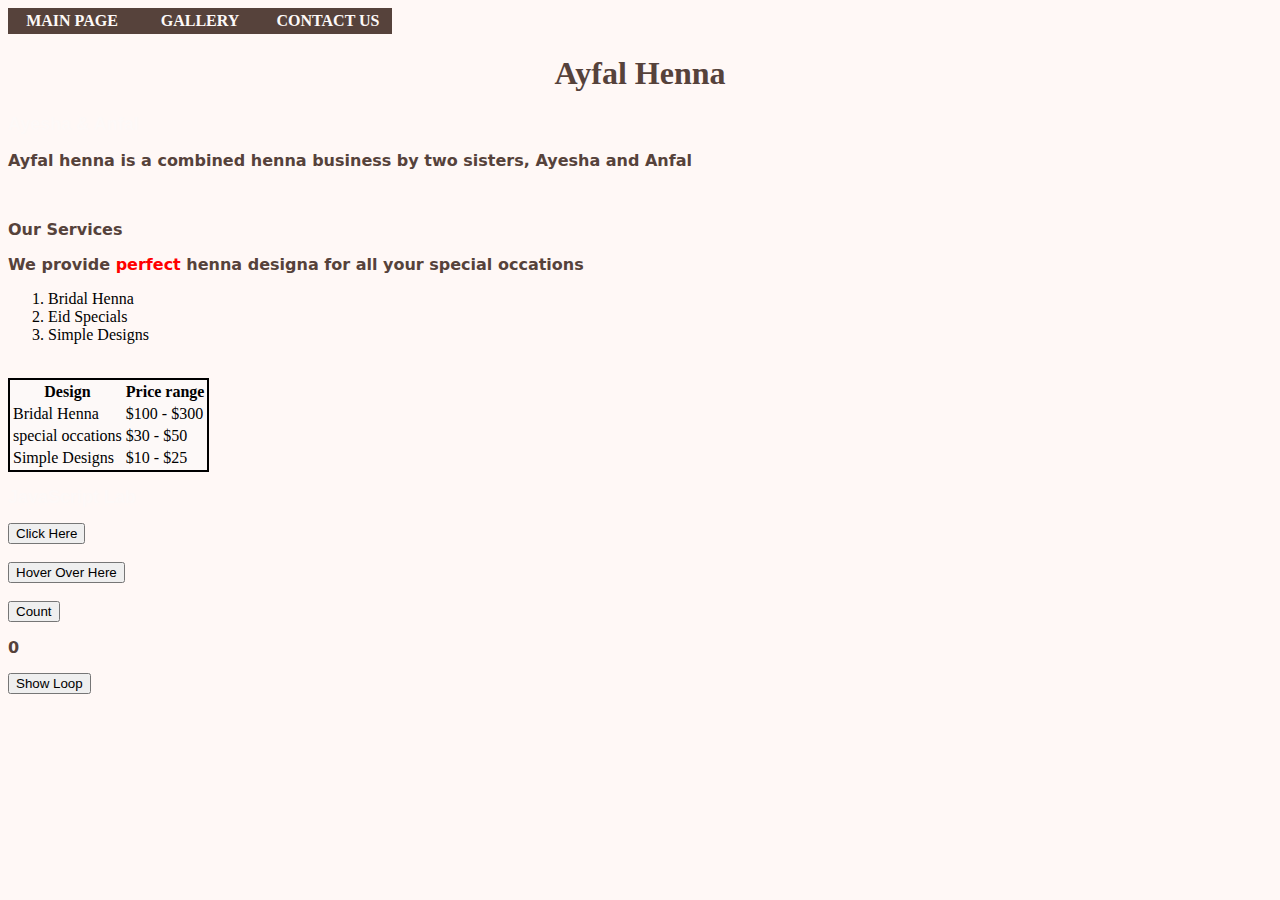
<file: index.html>
<!DOCTYPE html>
<html>
    <head>
        <link href="styles.css" rel="stylesheet" />
        <title>Ayfal Henna</title>
    </head>
    
    <body>
        <!--Adding the nav bar-->
        <nav class="navbar">
            <ul>
                <li><a href="Main.html" target="_blank"> Main Page</a></li>
                <li><a href="Gallery.html" target="_blank"> Gallery </a></li>
                <li><a href="Contact.html" target="_blank"> Contact Us </a></li>
            </ul>
            </nav>
            <!--The main header-->
            <h1 id="main-header">Ayfal Henna</h1>
            <!--Adding the artist names underneath the main header-->
            <h2 .headers >Ayesha & Anfal </h2>
            <p> Ayfal henna is a combined henna business by two sisters, Ayesha and Anfal</p>
            <br>
            <div>
                <p>Our Services</p>
            <p>We provide <span style="color: red;">perfect</span> henna designa for all your special occations</p>
            </div>
            <!--Creating an ordered list for the services provided-->
            <ol type="1" start="1">
                <li>Bridal Henna</li>
                <br>
                <li>Eid Specials</li>
                <br>
                <li>Simple Designs</li>
            </ol> 
            <br>
            <br>
            <!--Creating a table with each design and their price range-->
            <table style="background-color:#FDF9F8 ;border: 2px; border-style: solid;">
                <th>
                    Design
                </th>
                <th>
                    Price range
                </th>
                <tr>
                    <td>Bridal Henna</td>
                    <td>$100 - $300 </td>
                </tr>
                <tr>
                    <td>special occations</td>
                    <td>$30 - $50</td>
                </tr>
                <tr>
                    <td>Simple Designs</td>
                    <td>$10 - $25 </td>
                </tr>

            </table>
      <section id="js-lab">
        <h2>JavaScript Lab</h2>
        <button id="alertMe">Click Here</button>
        <br>
        <br>
        <button id="hoverButton">Hover Over Here</button>
        <br>
        <br>
        <button id="buttonCounter">Count</button>
        <p id="counter">0</p>
        
        <button id="loopButton">Show Loop</button>
        <div id="loopContainer"></div>
      </section> 

       
<script defer src="script.js"></script>
    </body>
</html>
</file>
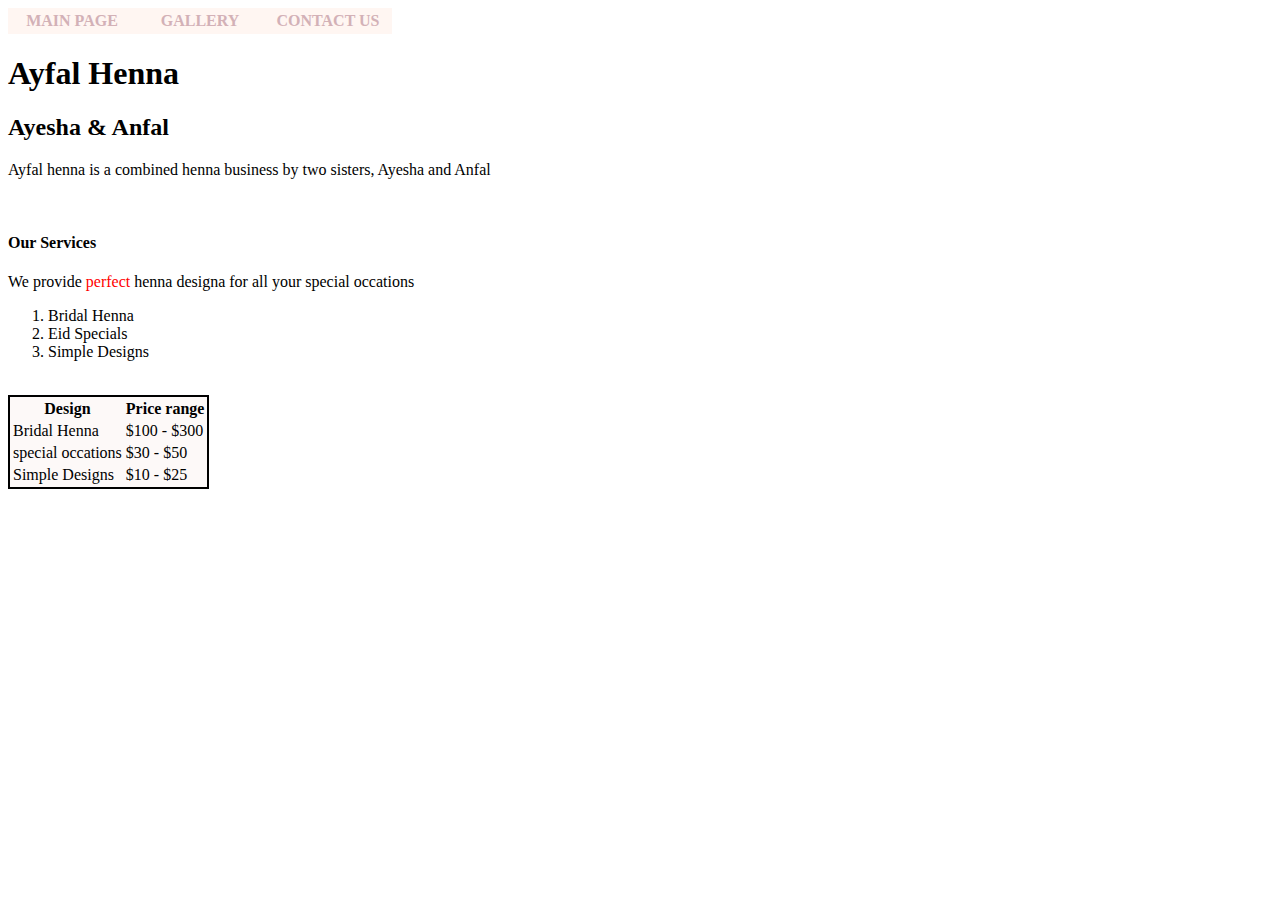
<file: Lab1/index.html>
<!DOCTYPE html>
<html>
    <head>
        <title>Ayfal Henna</title>
        <style type="text/css">
            ul{
                list-style-type: none;
                margin: 0;
                padding: 0;
                overflow: hidden;
            }
            a:link, a:visited{
                display: block;
                font-weight: bold;
                color: #D3B1B7;
                background-color: #FFF6F2;
                width: 120px;
                text-align: center;
                
                padding: 4px;
                text-transform: uppercase;
                text-decoration: none;

            }
            a:hover, a:active{
                background-color: #FDF9F8;
            }
            li{
                float: left;
            }
        </style>
    </head>

    <body>
        <!--Adding the nav bar-->
            <ul>
                <li><a href="Main.html" target="_blank"> Main Page</a></li>
                <li><a href="Gallery.html" target="_blank"> Gallery </a></li>
                <li><a href="Contact.html" target="_blank"> Contact Us </a></li>

            </ul>
            <!--The main header-->
            <h1>Ayfal Henna</h1>
            <!--Adding the artist names underneath the main header-->
            <h2>Ayesha & Anfal </h2>
            <p> Ayfal henna is a combined henna business by two sisters, Ayesha and Anfal</p>
            <br>
            <div>
            <h4>Our Services</h4>
            <p>We provide <span style="color: red;">perfect</span> henna designa for all your special occations</p>
            </div>
            <!--Creating an ordered list for the services provided-->
            <ol type="1" start="1">
                <li>Bridal Henna</li>
                <br>
                <li>Eid Specials</li>
                <br>
                <li>Simple Designs</li>
            </ol> 
            <br>
            <br>
            <!--Creating a table with each design and their price range-->
            <table style="background-color:#FDF9F8 ;border: 2px; border-style: solid;">
                <th>
                    Design
                </th>
                <th>
                    Price range
                </th>
                <tr>
                    <td>Bridal Henna</td>
                    <td>$100 - $300 </td>
                </tr>
                <tr>
                    <td>special occations</td>
                    <td>$30 - $50</td>
                </tr>
                <tr>
                    <td>Simple Designs</td>
                    <td>$10 - $25 </td>
                </tr>

            </table>
       

       

    </body>
</html>
</file>
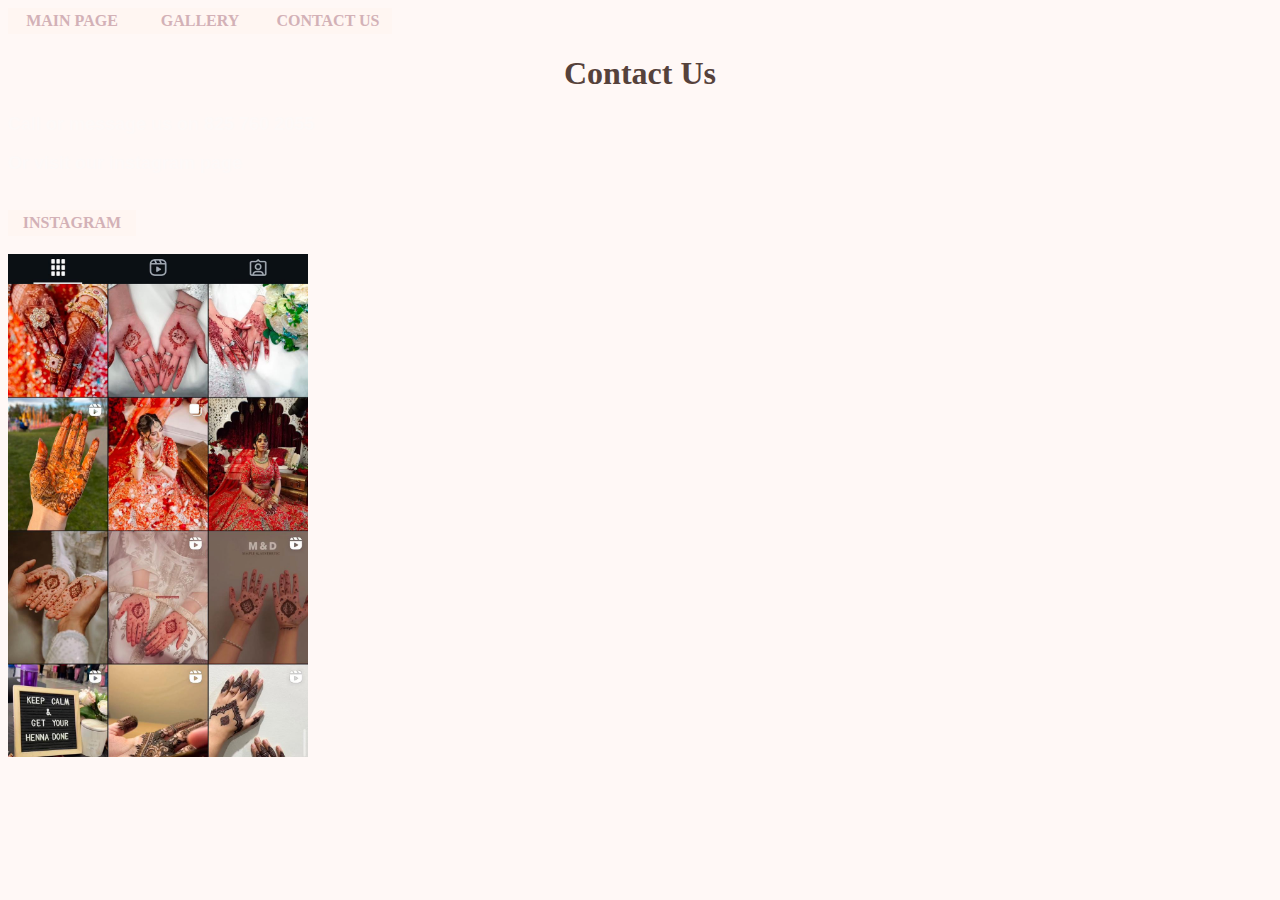
<file: Contact.html>
<!DOCTYPE html>
<html>
    <head>
        <link href="styles.css" rel="stylesheet" />
        <title>Contact</title>
    </head>
    <style type="text/css">
        ul{
            list-style-type: none;
            margin: 0;
            padding: 0;
            overflow: hidden;
        }
        a:link, a:visited{
            display: block;
            font-weight: bold;
            color: #D3B1B7;
            background-color: #FFF6F2;
            width: 120px;
            text-align: center;
            padding: 4px;
            text-transform: uppercase;
            text-decoration: none;

        }
        a:hover, a:active{
            background-color: #FDF9F8;
        }
        li{
            float: left;
        }
    </style>
    <body>
        <!--Adding the nav bar-->
        <ul>
            <li><a href="Main.html" target="_blank"> Main Page</a></li>
            <li><a href="Gallery.html" target="_blank"> Gallery </a></li>
            <li><a href="Contact.html" target="_blank"> Contact Us </a></li>
        </ul>
        <h1>Contact Us </h1>
        <h2>Call or message us on 825 760 2055</h2>
        <h3>Or visit our instagram page</h3>
        <br>
        <a href="https://www.instagram.com/ayfalhenna/" target="_blank">Instagram</a>
        <br>
        <img width="300" 
        src="henna pic 2.jpg">

    </body>
</html>
</file>
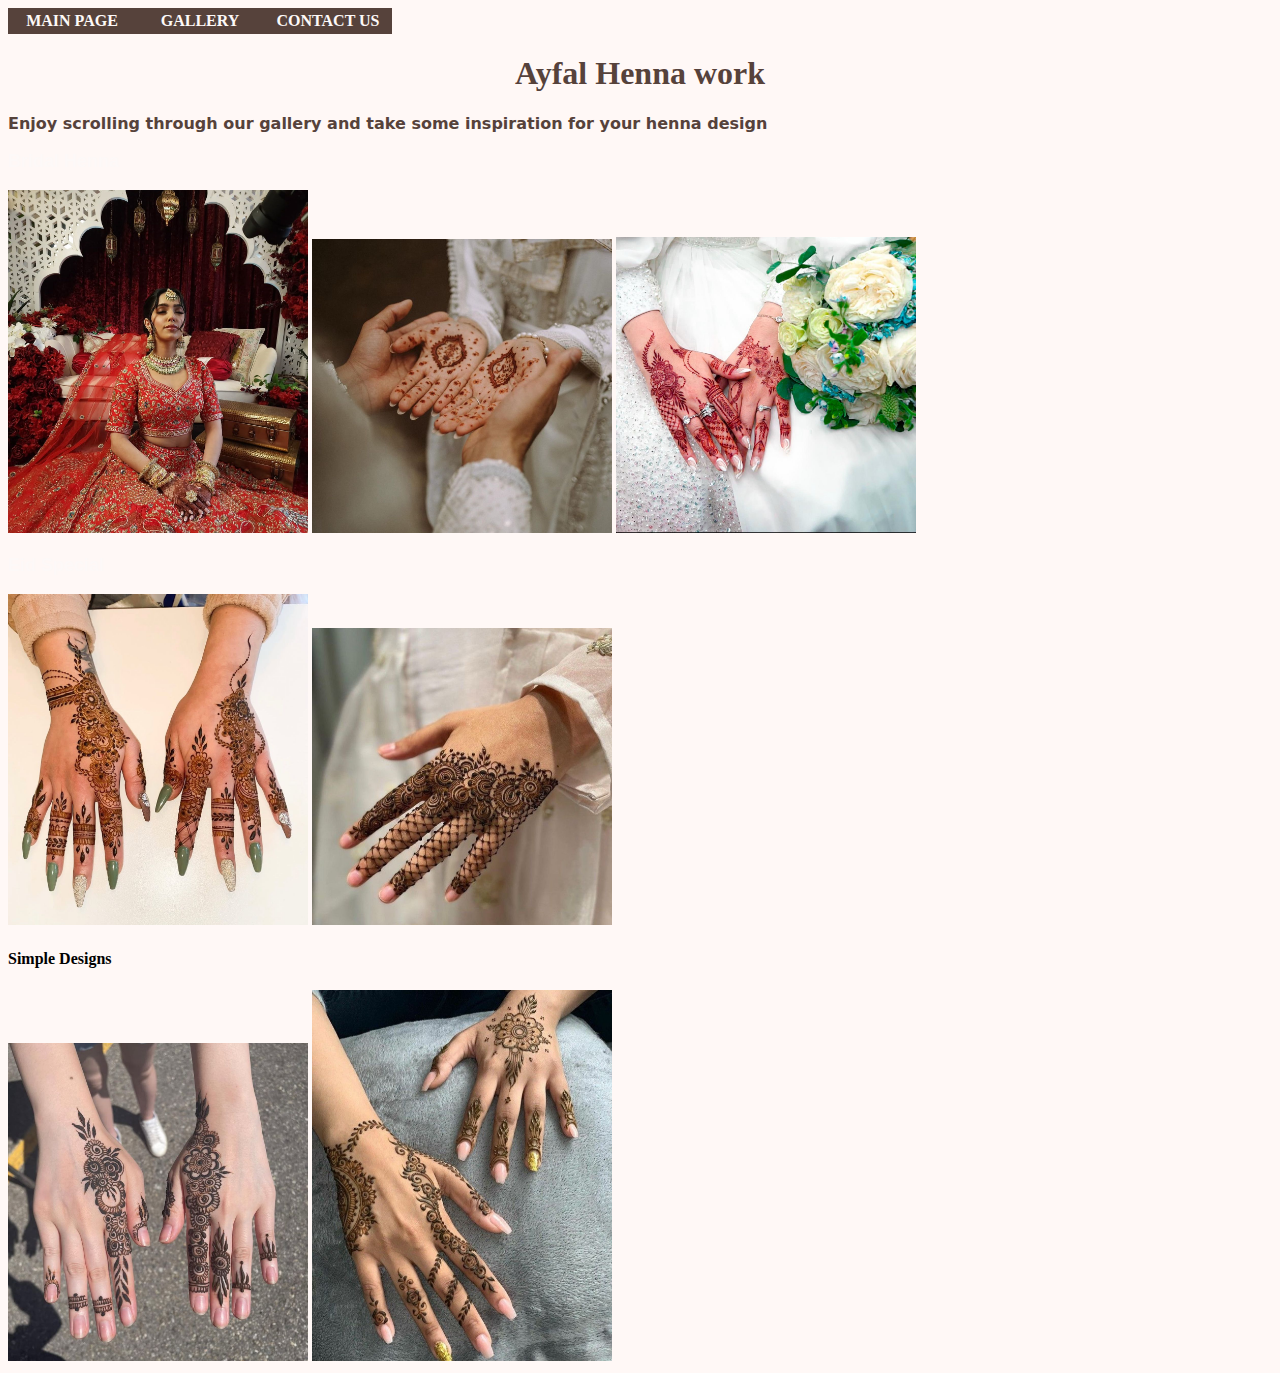
<file: Gallery.html>
<!DOCTYPE html>
<html>
    <head>
        <link href="styles.css" rel="stylesheet" />
        <title>
            Gallery
        </title>
        
    </head>
    <body>
        <!--Adding the nav bar-->
        <ul>
            <li><a href="Main.html" target="_blank"> Main Page</a></li>
            <li><a href="Gallery.html" target="_blank"> Gallery </a></li>
            <li><a href="Contact.html" target="_blank"> Contact Us </a></li>
        </ul>
        <h1>Ayfal Henna work</h1>
        <h2>
            <p>Enjoy scrolling through our gallery and take some inspiration for your henna design</p>
        </h2>
        <h3> Bridal Henna </h3>
        <img width="300" alt="Bridal 1"
        src="bridal henna 1.jpg">
        <img width="300" alt="Bridal 2"
        src="bridal henna 2.jpg">
        <img width="300" alt="Bridal 3"
        src="henna 1.jpg">
        <h3>Eid Special</h3>
        <img width="300" alt="Eid 1"
        src="eid 1.jpg">
        <img width="300" alt="Eid 2"
        src="eid 2.jpg">
        <h4>Simple Designs</h4>
        <img width="300" alt="Simple 1"
        src="simple 1.jpg">
        <img width="300" alt="Simple 2"
        src="simple 2.jpg">
    </body>
</html>
</file>
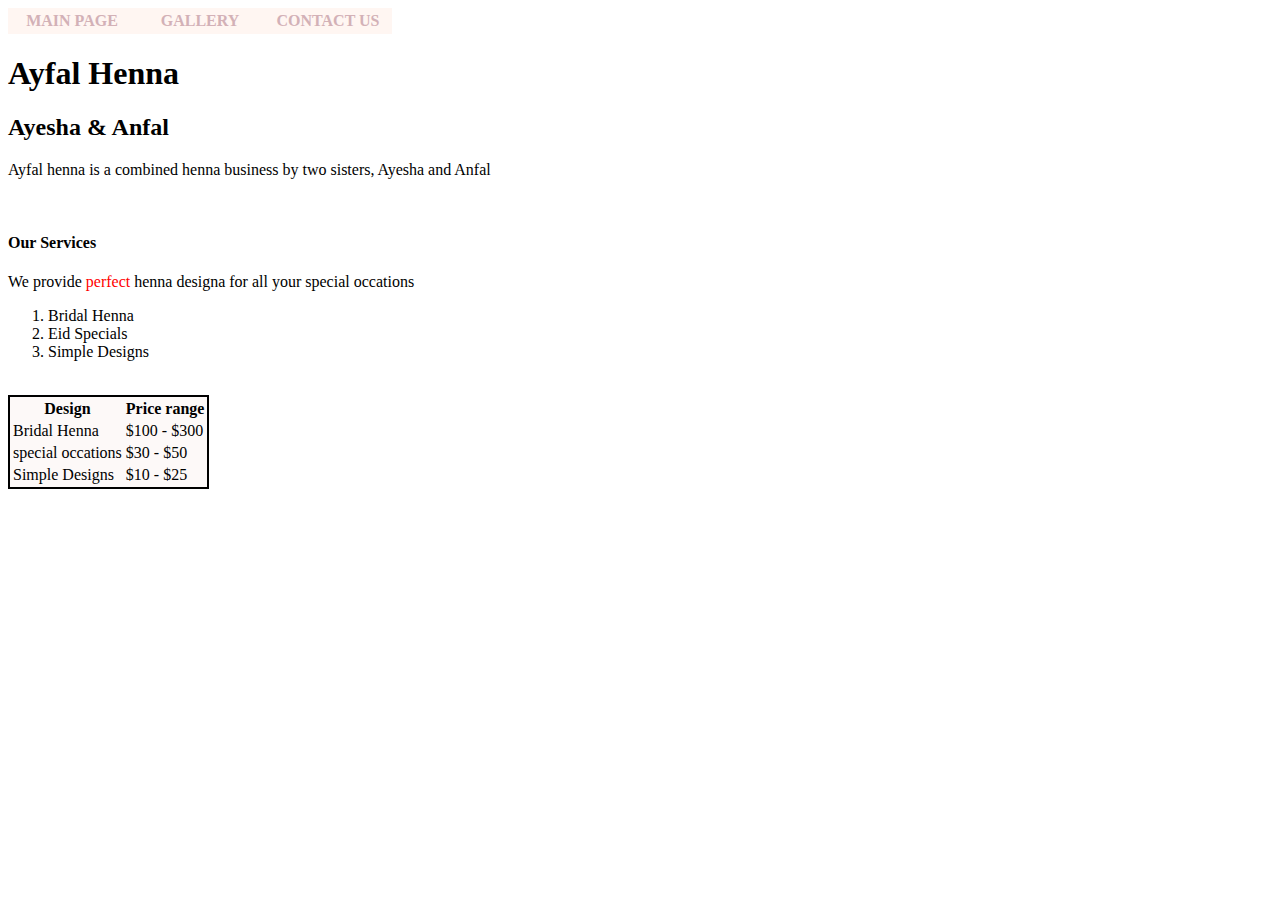
<file: index_.html>
<!DOCTYPE html>
<html>
    <head>
        <title>Ayfal Henna</title>
        <style type="text/css">
            ul{
                list-style-type: none;
                margin: 0;
                padding: 0;
                overflow: hidden;
            }
            a:link, a:visited{
                display: block;
                font-weight: bold;
                color: #D3B1B7;
                background-color: #FFF6F2;
                width: 120px;
                text-align: center;
                padding: 4px;
                text-transform: uppercase;
                text-decoration: none;

            }
            a:hover, a:active{
                background-color: #FDF9F8;
            }
            li{
                float: left;
            }
        </style>
    </head>

    <body>
        <!--Adding the nav bar-->
            <ul>
                <li><a href="Main.html" target="_blank"> Main Page</a></li>
                <li><a href="Gallery.html" target="_blank"> Gallery </a></li>
                <li><a href="Contact.html" target="_blank"> Contact Us </a></li>

            </ul>
            <!--The main header-->
            <h1>Ayfal Henna</h1>
            <!--Adding the artist names underneath the main header-->
            <h2>Ayesha & Anfal </h2>
            <p> Ayfal henna is a combined henna business by two sisters, Ayesha and Anfal</p>
            <br>
            <div>
            <h4>Our Services</h4>
            <p>We provide <span style="color: red;">perfect</span> henna designa for all your special occations</p>
            </div>
            <!--Creating an ordered list for the services provided-->
            <ol type="1" start="1">
                <li>Bridal Henna</li>
                <br>
                <li>Eid Specials</li>
                <br>
                <li>Simple Designs</li>
            </ol> 
            <br>
            <br>
            <!--Creating a table with each design and their price range-->
            <table style="background-color:#FDF9F8 ;border: 2px; border-style: solid;">
                <th>
                    Design
                </th>
                <th>
                    Price range
                </th>
                <tr>
                    <td>Bridal Henna</td>
                    <td>$100 - $300 </td>
                </tr>
                <tr>
                    <td>special occations</td>
                    <td>$30 - $50</td>
                </tr>
                <tr>
                    <td>Simple Designs</td>
                    <td>$10 - $25 </td>
                </tr>

            </table>
       

       

    </body>
</html>
</file>
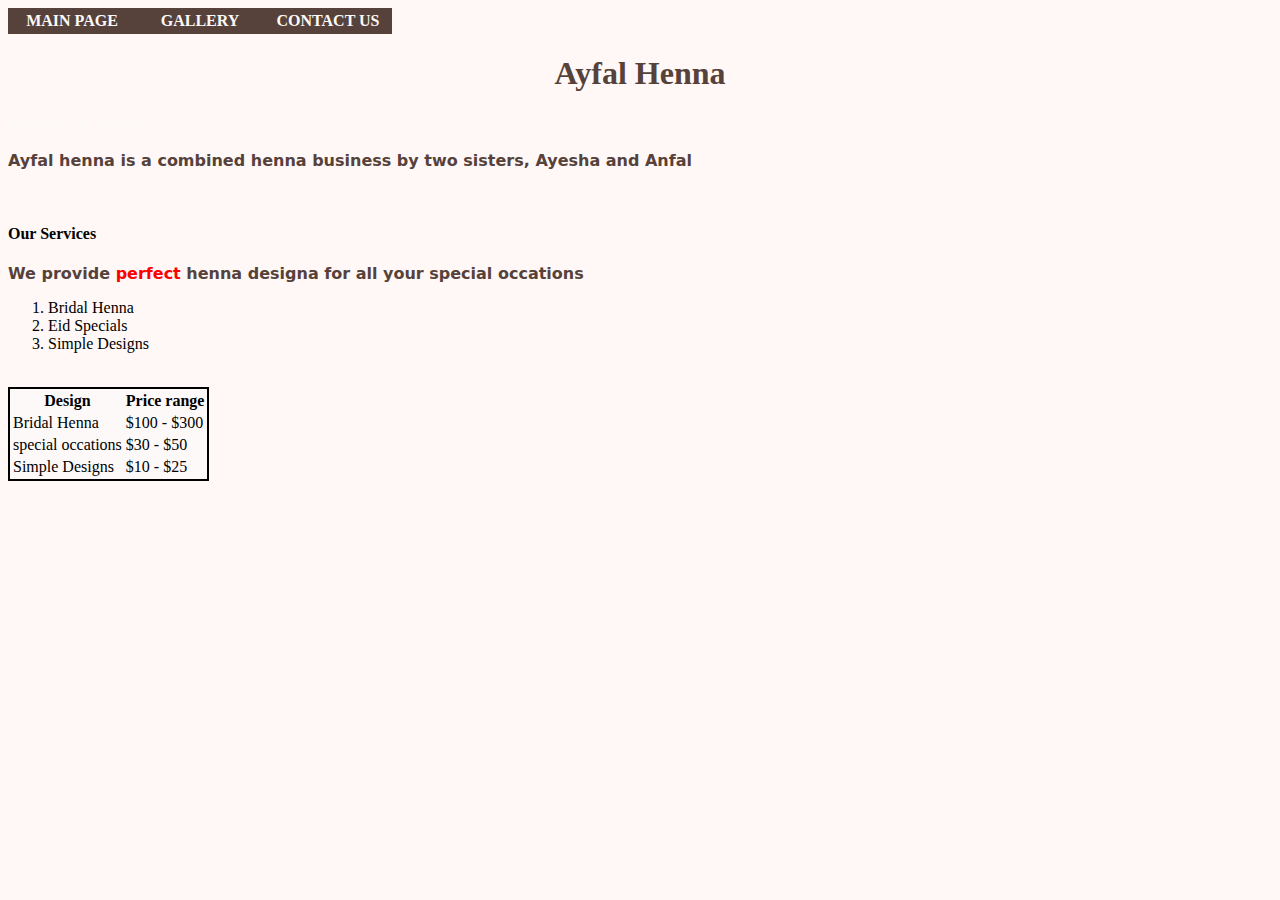
<file: Main.html>
<!DOCTYPE html>
<html>
    <head>
        <link href="styles.css" rel="stylesheet" />
        <title>Ayfal Henna</title>
    </head>

    <body>
            <ul>
                <li><a href="Main.html" target="_blank"> Main Page</a></li>
                <li><a href="Gallery.html" target="_blank"> Gallery </a></li>
                <li><a href="Contact.html" target="_blank"> Contact Us </a></li>

            </ul>
            <h1 id="main-header">Ayfal Henna</h1>
            <h2>Ayesha & Anfal </h2>
            <p> Ayfal henna is a combined henna business by two sisters, Ayesha and Anfal</p>
            <br>
            <div>
            <h4>Our Services</h4>
            <p>We provide <span style="color: red;">perfect</span> henna designa for all your special occations</p>
            </div>
            <ol type="1" start="1">
                <li>Bridal Henna</li>
                <br>
                <li>Eid Specials</li>
                <br>
                <li>Simple Designs</li>
            </ol> 
            <br>
            <br>
            <table style="background-color:#FDF9F8 ;border: 2px; border-style: solid;">
                <th>
                    Design
                </th>
                <th>
                    Price range
                </th>
                <tr>
                    <td>Bridal Henna</td>
                    <td>$100 - $300 </td>
                </tr>
                <tr>
                    <td>special occations</td>
                    <td>$30 - $50</td>
                </tr>
                <tr>
                    <td>Simple Designs</td>
                    <td>$10 - $25 </td>
                </tr>

            </table>
       

       

    </body>
</html>
</file>
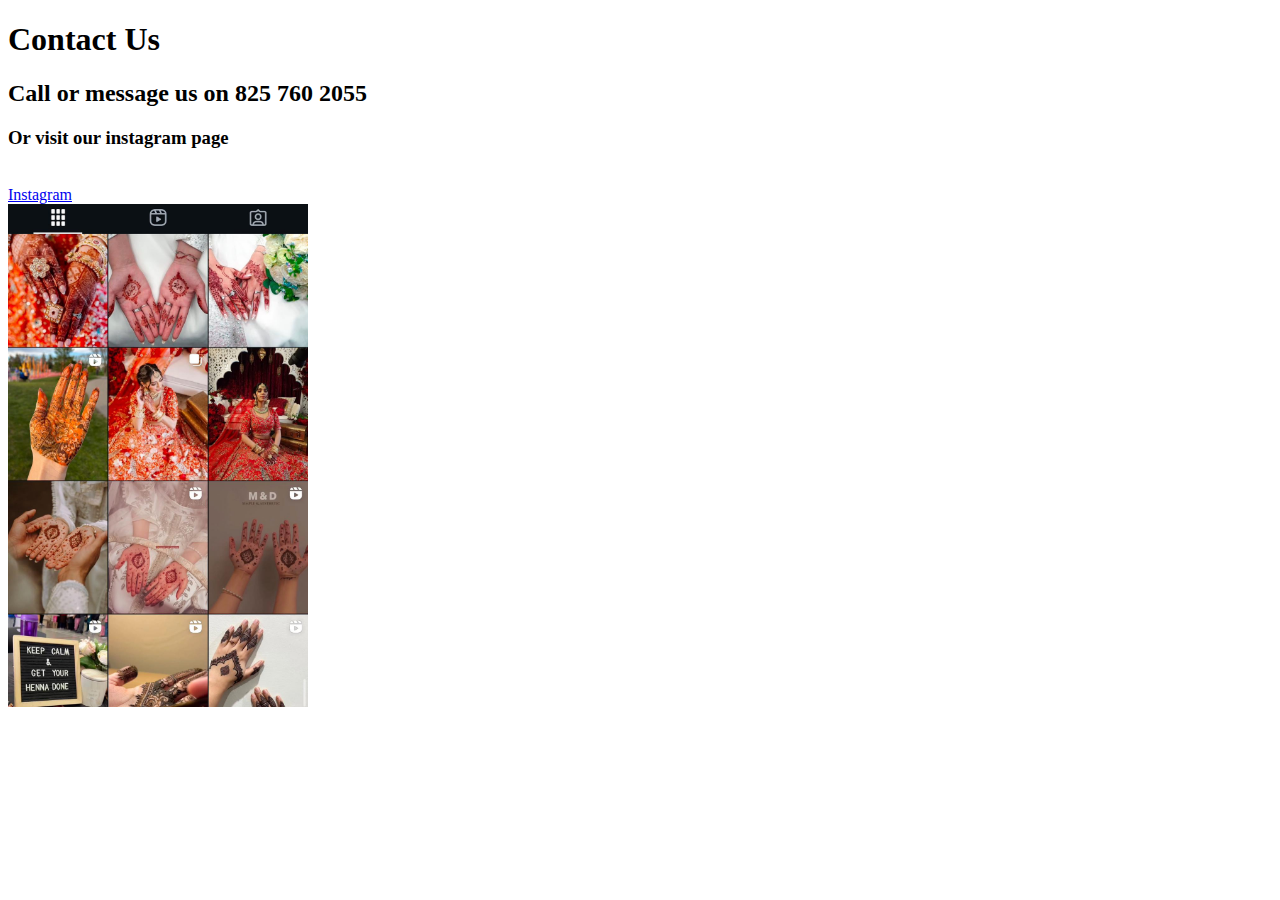
<file: Lab1/Contact.html>
<!DOCTYPE html>
<html>
    <head>
        <title>Contact</title>
    </head>
    <body>
        <h1>Contact Us </h1>
        <h2>Call or message us on 825 760 2055</h2>
        <h3>Or visit our instagram page</h3>
        <br>
        <a href="https://www.instagram.com/ayfalhenna/" target="_blank">Instagram</a>
        <br>
        <img width="300" 
        src="henna pic 2.jpg">

    </body>
</html>
</file>
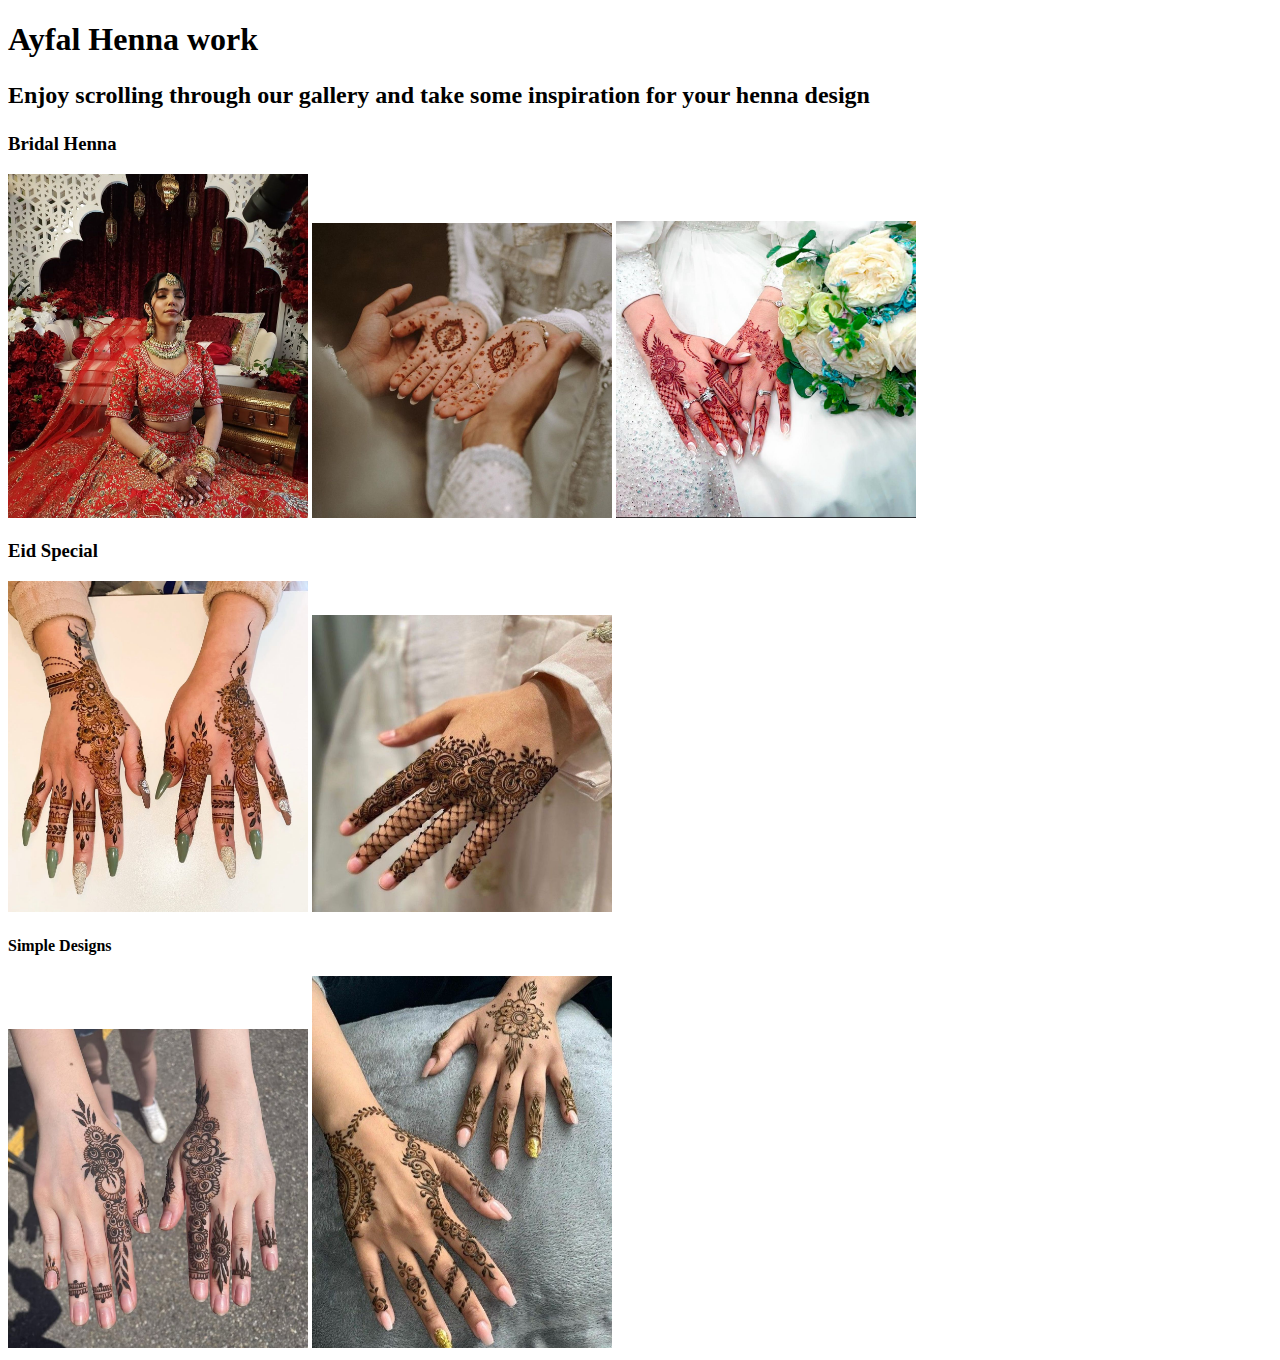
<file: Lab1/Gallery.html>
<!DOCTYPE html>
<html>
    <head>
        <title>
            Gallery
        </title>
    </head>
    <body>
        <h1>Ayfal Henna work</h1>
        <h2>
            <p>Enjoy scrolling through our gallery and take some inspiration for your henna design</p>
        </h2>
        <h3> Bridal Henna </h3>
        <img width="300" alt="Bridal 1"
        src="bridal henna 1.jpg">
        <img width="300" alt="Bridal 2"
        src="bridal henna 2.jpg">
        <img width="300" alt="Bridal 3"
        src="henna 1.jpg">
        <h3>Eid Special</h3>
        <img width="300" alt="Eid 1"
        src="eid 1.jpg">
        <img width="300" alt="Eid 2"
        src="eid 2.jpg">
        <h4>Simple Designs</h4>
        <img width="300" alt="Simple 1"
        src="simple 1.jpg">
        <img width="300" alt="Simple 2"
        src="simple 2.jpg">
    </body>
</html>
</file>
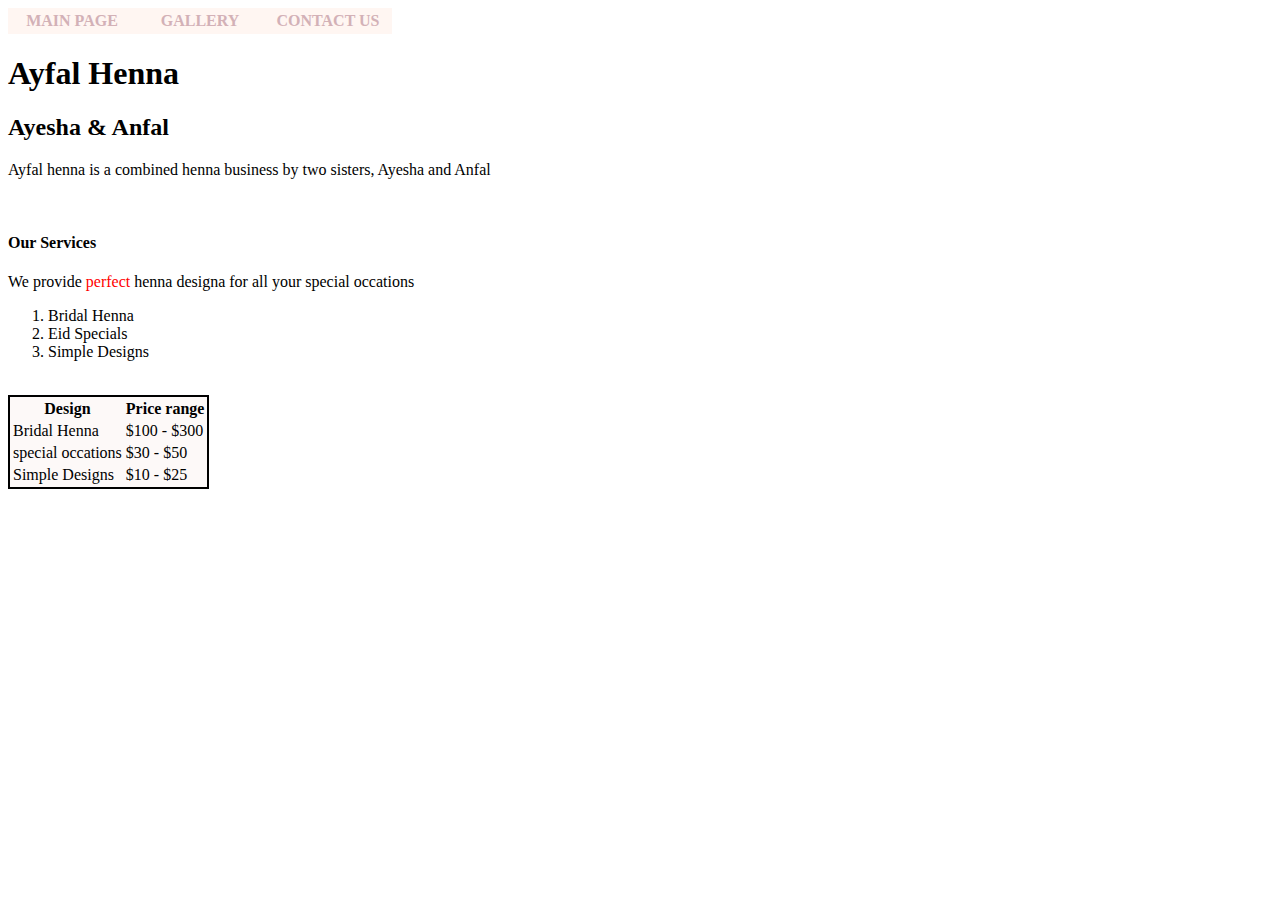
<file: Lab1/Main.html>
<!DOCTYPE html>
<html>
    <head>
        <title>Ayfal Henna</title>
        <style type="text/css">
            ul{
                list-style-type: none;
                margin: 0;
                padding: 0;
                overflow: hidden;
            }
            a:link, a:visited{
                display: block;
                font-weight: bold;
                color: #D3B1B7;
                background-color: #FFF6F2;
                width: 120px;
                text-align: center;
                padding: 4px;
                text-transform: uppercase;
                text-decoration: none;

            }
            a:hover, a:active{
                background-color: #FDF9F8;
            }
            li{
                float: left;
            }
        </style>
    </head>

    <body>
            <ul>
                <li><a href="Main.html" target="_blank"> Main Page</a></li>
                <li><a href="Gallery.html" target="_blank"> Gallery </a></li>
                <li><a href="Contact.html" target="_blank"> Contact Us </a></li>

            </ul>
            <h1>Ayfal Henna</h1>
            <h2>Ayesha & Anfal </h2>
            <p> Ayfal henna is a combined henna business by two sisters, Ayesha and Anfal</p>
            <br>
            <div>
            <h4>Our Services</h4>
            <p>We provide <span style="color: red;">perfect</span> henna designa for all your special occations</p>
            </div>
            <ol type="1" start="1">
                <li>Bridal Henna</li>
                <br>
                <li>Eid Specials</li>
                <br>
                <li>Simple Designs</li>
            </ol> 
            <br>
            <br>
            <table style="background-color:#FDF9F8 ;border: 2px; border-style: solid;">
                <th>
                    Design
                </th>
                <th>
                    Price range
                </th>
                <tr>
                    <td>Bridal Henna</td>
                    <td>$100 - $300 </td>
                </tr>
                <tr>
                    <td>special occations</td>
                    <td>$30 - $50</td>
                </tr>
                <tr>
                    <td>Simple Designs</td>
                    <td>$10 - $25 </td>
                </tr>

            </table>
       

       

    </body>
</html>
</file>
<file: styles.css>
body{
    background-color: #FFF8F6;
    font-family: 'Times New Roman', Times, serif;
        
}
#main-header{
    color: #56423B;
    font: 450px;
    text-align: center;
}

.headers{
    font-family: 'Times New Roman', Times, serif;
    color: #56423B;
    font-size: large;
    padding-right: 0px;
}

ul{
    list-style-type: none;
    margin: 0;
    padding: 0;
    overflow: hidden;
}
a:link, a:visited{
    display: block;
    font-weight: bold;
    color: #FDF9F8;
    background-color: #56423B;
    width: 120px;
    text-align: center;
    padding: 4px;
    text-transform: uppercase;
    text-decoration: none;

}
a:hover, a:active{
    background-color: #FDF9F8;
}
li{
    float: left;
}

h1{
    color:  #56423B;
    text-align: center;
    text-decoration: none;
}

h2{
    color: #FDF9F8;
    text-align: left;
    text-decoration: none;
    font-family: 'Lucida Sans', 'Lucida Sans Regular', 'Lucida Grande', 'Lucida Sans Unicode', Geneva, Verdana, sans-serif;
    font-size: large;
}

h3 {
    color: #FDF9F8;
    text-align: left;
    font-family: 'Lucida Sans', 'Lucida Sans Regular', 'Lucida Grande', 'Lucida Sans Unicode', Geneva, Verdana, sans-serif;
    font-size: large;
}

.imgs {
    display: flex;
    gap: 20px; 
    justify-content: left;
    padding: 10px;
  }
  
  .imgs img {
    height: 300px;
    width: 200px; 
    object-fit: cover;
    border-radius: 8px;
    display: block;
  }

  .bg {
    background-color: #56423B;
    padding: 10px;
    display: inline-block;
  }

  p {
    color: #56423B;
    text-align: left;
    font-weight: bold;
    text-decoration: none;
    font-size: medium;
    font-family: system-ui, -apple-system, BlinkMacSystemFont, 'Segoe UI', Roboto, Oxygen, Ubuntu, Cantarell, 'Open Sans', 'Helvetica Neue', sans-serif;
  }
</file>
